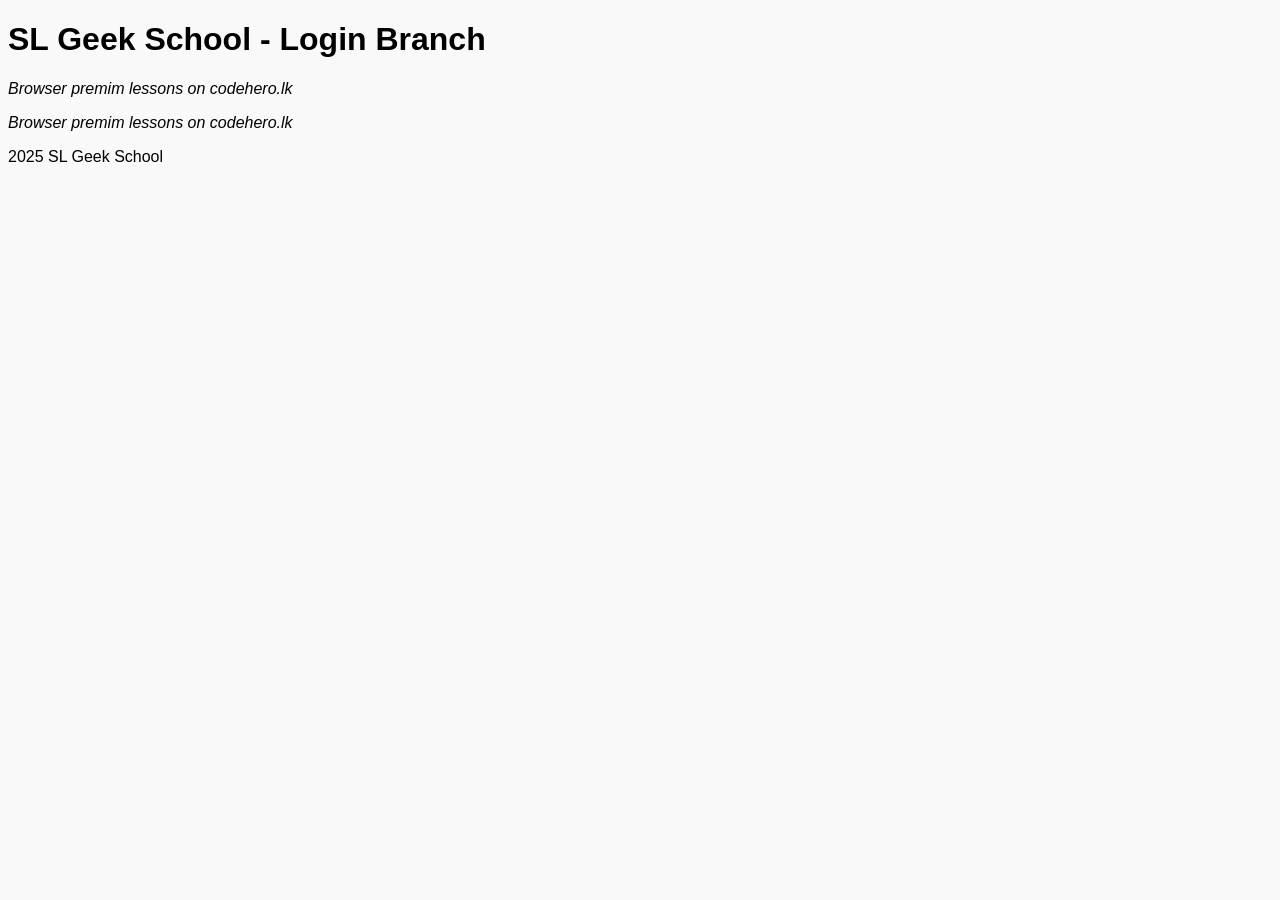
<file: index.html>
<!DOCTYPE html>
<html lang="en">
<head>
    <meta charset="UTF-8">
    <meta name="viewport" content="width=device-width, initial-scale=1.0">
    <title>SL Geek school</title>
    <link rel="stylesheet" href="./style.css">
</head>
<body>
    <h1>SL Geek School - Login Branch</h1>
    
    <p><i>Browser premim lessons on codehero.lk</i></p>
    <p><i>Browser premim lessons on codehero.lk</i></p>

    <footer>2025 SL Geek School</footer>

    <Script src="./script.js"></Script>
</body>
</html>
</file>
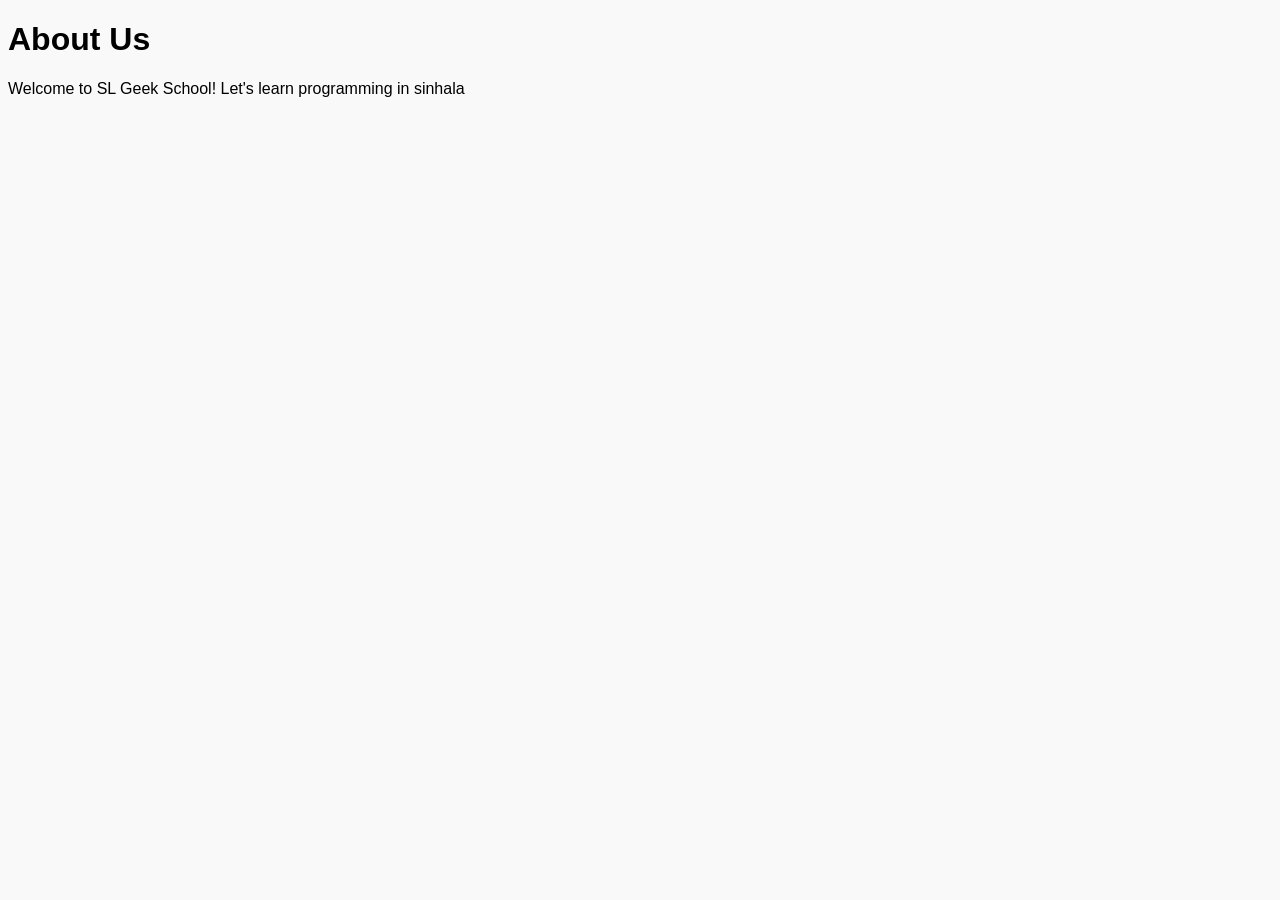
<file: about.html>
<!DOCTYPE html>
<html lang="en">
<head>
    <meta charset="UTF-8">
    <meta name="viewport" content="width=device-width, initial-scale=1.0">
    <title>SL Geek School</title>
    <link rel="stylesheet" href="./style.css">
</head>
<body>
    <h1>About Us</h1>
    <p>Welcome to SL Geek School! Let's learn programming in sinhala</p>
    
</body>
</html>
</file>
<file: style.css>
body{
    font-family: sans-serif;
    background-color: #f9f9f9;
}
</file>
